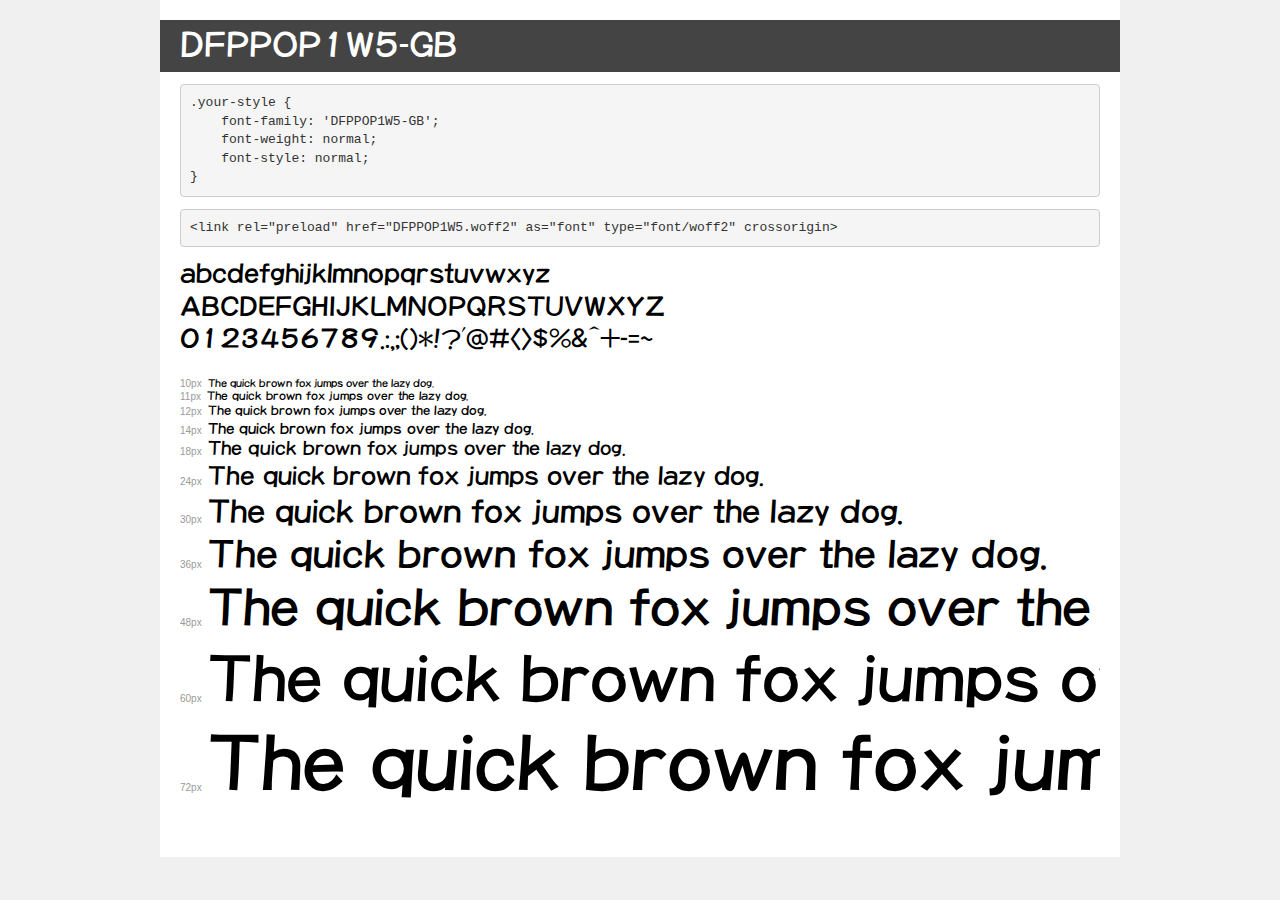
<file: fonts/demo.html>
<!DOCTYPE html>
<html lang="en">
<head>
    <meta charset="utf-8">
    <meta http-equiv="X-UA-Compatible" content="IE=edge">
    <meta name="viewport" content="width=device-width, initial-scale=1">
    <meta name="robots" content="noindex, noarchive">
    <meta name="format-detection" content="telephone=no">
    <title>Transfonter demo</title>
    <link href="stylesheet.css" rel="stylesheet">
    <style>
        /*
        http://meyerweb.com/eric/tools/css/reset/
        v2.0 | 20110126
        License: none (public domain)
        */
        html, body, div, span, applet, object, iframe,
        h1, h2, h3, h4, h5, h6, p, blockquote, pre,
        a, abbr, acronym, address, big, cite, code,
        del, dfn, em, img, ins, kbd, q, s, samp,
        small, strike, strong, sub, sup, tt, var,
        b, u, i, center,
        dl, dt, dd, ol, ul, li,
        fieldset, form, label, legend,
        table, caption, tbody, tfoot, thead, tr, th, td,
        article, aside, canvas, details, embed,
        figure, figcaption, footer, header, hgroup,
        menu, nav, output, ruby, section, summary,
        time, mark, audio, video {
            margin: 0;
            padding: 0;
            border: 0;
            font-size: 100%;
            font: inherit;
            vertical-align: baseline;
        }
        /* HTML5 display-role reset for older browsers */
        article, aside, details, figcaption, figure,
        footer, header, hgroup, menu, nav, section {
            display: block;
        }
        body {
            line-height: 1;
        }
        ol, ul {
            list-style: none;
        }
        blockquote, q {
            quotes: none;
        }
        blockquote:before, blockquote:after,
        q:before, q:after {
            content: '';
            content: none;
        }
        table {
            border-collapse: collapse;
            border-spacing: 0;
        }
        /* demo styles */
        body {
            background: #f0f0f0;
            color: #000;
        }
        .page {
            background: #fff;
            width: 920px;
            margin: 0 auto;
            padding: 20px 20px 0 20px;
            overflow: hidden;
        }
        .font-container {
            overflow-x: auto;
            overflow-y: hidden;
            margin-bottom: 40px;
            line-height: 1.3;
            white-space: nowrap;
            padding-bottom: 5px;
        }
        h1 {
            position: relative;
            background: #444;
            font-size: 32px;
            color: #fff;
            padding: 10px 20px;
            margin: 0 -20px 12px -20px;
        }
        .letters {
            font-size: 25px;
            margin-bottom: 20px;
        }
        .s10:before {
            content: '10px';
        }
        .s11:before {
            content: '11px';
        }
        .s12:before {
            content: '12px';
        }
        .s14:before {
            content: '14px';
        }
        .s18:before {
            content: '18px';
        }
        .s24:before {
            content: '24px';
        }
        .s30:before {
            content: '30px';
        }
        .s36:before {
            content: '36px';
        }
        .s48:before {
            content: '48px';
        }
        .s60:before {
            content: '60px';
        }
        .s72:before {
            content: '72px';
        }
        .s10:before, .s11:before, .s12:before, .s14:before,
        .s18:before, .s24:before, .s30:before, .s36:before,
        .s48:before, .s60:before, .s72:before {
            font-family: Arial, sans-serif;
            font-size: 10px;
            font-weight: normal;
            font-style: normal;
            color: #999;
            padding-right: 6px;
        }
        pre {
            display: block;
            padding: 9px;
            margin: 0 0 12px;
            font-family: Monaco, Menlo, Consolas, "Courier New", monospace;
            font-size: 13px;
            line-height: 1.428571429;
            color: #333;
            font-weight: normal;
            font-style: normal;
            background-color: #f5f5f5;
            border: 1px solid #ccc;
            overflow-x: auto;
            border-radius: 4px;
        }
        /* responsive */
        @media (max-width: 959px) {
            .page {
                width: auto;
                margin: 0;
            }
        }
    </style>
</head>
<body>
<div class="page">
    <div class="demo">
        <h1 style="font-family: 'DFPPOP1W5-GB'; font-weight: normal; font-style: normal;">DFPPOP1W5-GB</h1>
        <pre title="Usage">.your-style {
    font-family: 'DFPPOP1W5-GB';
    font-weight: normal;
    font-style: normal;
}</pre>
        <pre title="Preload (optional)">
&lt;link rel=&quot;preload&quot; href=&quot;DFPPOP1W5.woff2&quot; as=&quot;font&quot; type=&quot;font/woff2&quot; crossorigin&gt;</pre>
        <div class="font-container" style="font-family: 'DFPPOP1W5-GB'; font-weight: normal; font-style: normal;">
            <p class="letters">
                abcdefghijklmnopqrstuvwxyz<br>
ABCDEFGHIJKLMNOPQRSTUVWXYZ<br>
                0123456789.:,;()*!?'@#&lt;&gt;$%&^+-=~
            </p>
            <p class="s10" style="font-size: 10px;">The quick brown fox jumps over the lazy dog.</p>
            <p class="s11" style="font-size: 11px;">The quick brown fox jumps over the lazy dog.</p>
            <p class="s12" style="font-size: 12px;">The quick brown fox jumps over the lazy dog.</p>
            <p class="s14" style="font-size: 14px;">The quick brown fox jumps over the lazy dog.</p>
            <p class="s18" style="font-size: 18px;">The quick brown fox jumps over the lazy dog.</p>
            <p class="s24" style="font-size: 24px;">The quick brown fox jumps over the lazy dog.</p>
            <p class="s30" style="font-size: 30px;">The quick brown fox jumps over the lazy dog.</p>
            <p class="s36" style="font-size: 36px;">The quick brown fox jumps over the lazy dog.</p>
            <p class="s48" style="font-size: 48px;">The quick brown fox jumps over the lazy dog.</p>
            <p class="s60" style="font-size: 60px;">The quick brown fox jumps over the lazy dog.</p>
            <p class="s72" style="font-size: 72px;">The quick brown fox jumps over the lazy dog.</p>
        </div>
    </div>

</div>
</body>
</html>
</file>
<file: fonts/stylesheet.css>
@font-face {
    font-family: 'DFPPOP1W5-GB';
    src: url('DFPPOP1W5.eot');
    src: url('DFPPOP1W5.eot?#iefix') format('embedded-opentype'),
        url('DFPPOP1W5.woff2') format('woff2'),
        url('DFPPOP1W5.woff') format('woff'),
        url('DFPPOP1W5.ttf') format('truetype'),
        url('DFPPOP1W5.svg#DFPPOP1W5') format('svg');
    font-weight: normal;
    font-style: normal;
}
</file>
